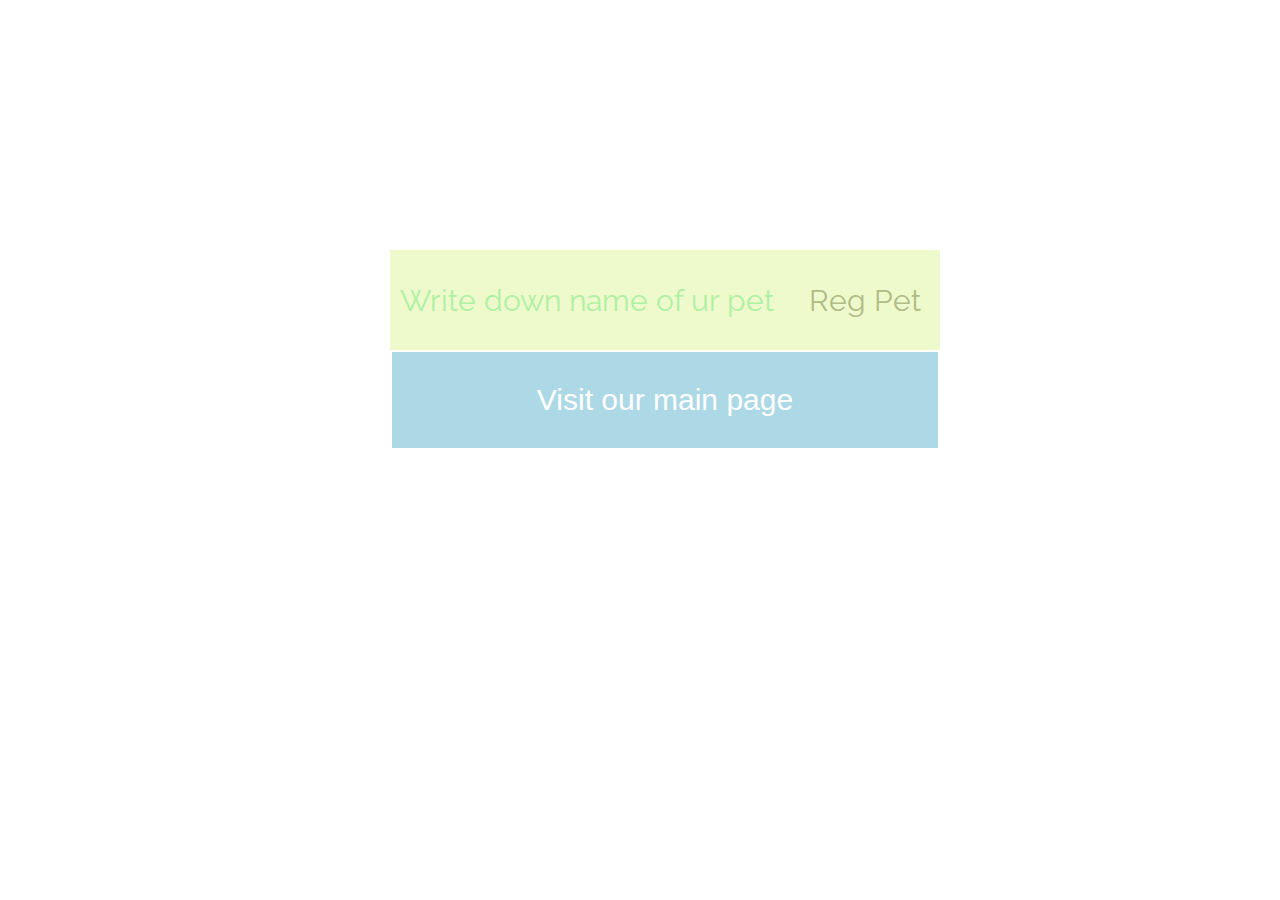
<file: index.html>
<!Doctype html>

<html>

<head>
    <meta charset="UTF-8">
    <link href="https://fonts.googleapis.com/css?family=Raleway" rel="stylesheet">
    <link rel="stylesheet" href="style.css">

</head>

<body>  
 
<div class="wrapper">
<div class="main">
    <!-- LOGO -->
<div class="logo"></div>
<!-- LOGO -->

<!-- Input Fields -->
<div class="inputFields" >
    <input type="text" class='findPet' onkeydown="check()" placeholder="Write down name of ur pet" >
    <button class="regPet" onclick="show()">Reg Pet</button>
    <span class="regPet__span ">Register your stolen pet</span>
    <input type="button" class="btn-6d" style="width: 550px;
height: 100px;"value="Visit our main page" onclick="window.location.href='main.html'">
</div>
<!-- Input Fields -->
<!-- Registration form -->
<div class="reg__form">
    <form action="index.html">

        <label for="name">Pet name :</label>
        <input type="text" id="name" class="np" placeholder="Murzik" onkeydown="takeInfo()" value=" "><br>

        <label for="nameOwner">Write your name  :</label>
        <input type="text" id="nameOwner" class="np" placeholder="John" onkeydown="takeInfo()"><br>


        <label for="petColor">Pet color :</label><br>
        <input type="text" id="petColor " class="np" placeholder="John" onkeydown="takeInfo()"><br>

        <label for="desc">Desc. your pet  :</label>
        <textarea id='desc' onkeydown="takeInfo()"></textarea><br>

        <label for="tel">Write your mobile phone :</label>
        <input type="tel" id="tel" class="np" placeholder="0984785746" onkeydown="takeInfo()"><br>
    
        <label for="street">Where your pet was stolen :</label>
        <input type="text" id='street' class="np" placeholder="Street" onkeydown="takeInfo()"><br>


        <label for="checkboxCities">Select your city :</label>
        <select class="sl__form" id="checkboxCities" onkeydown="takeInfo()">
            <option>Kiev</option>
            <option>Kharkiv</option>
            <option>Dnipro</option>
            <option>odessa</option>
        </select ><br>
         <input type="button" class="sb" id="mapsearch" value="Submit" onclick="acceptForm()">
    </form>
</div>
    <!-- ENF OF Registration form -->
</div>
</div>
    <script src=" script.js "></script>
</body>

</html>
</file>
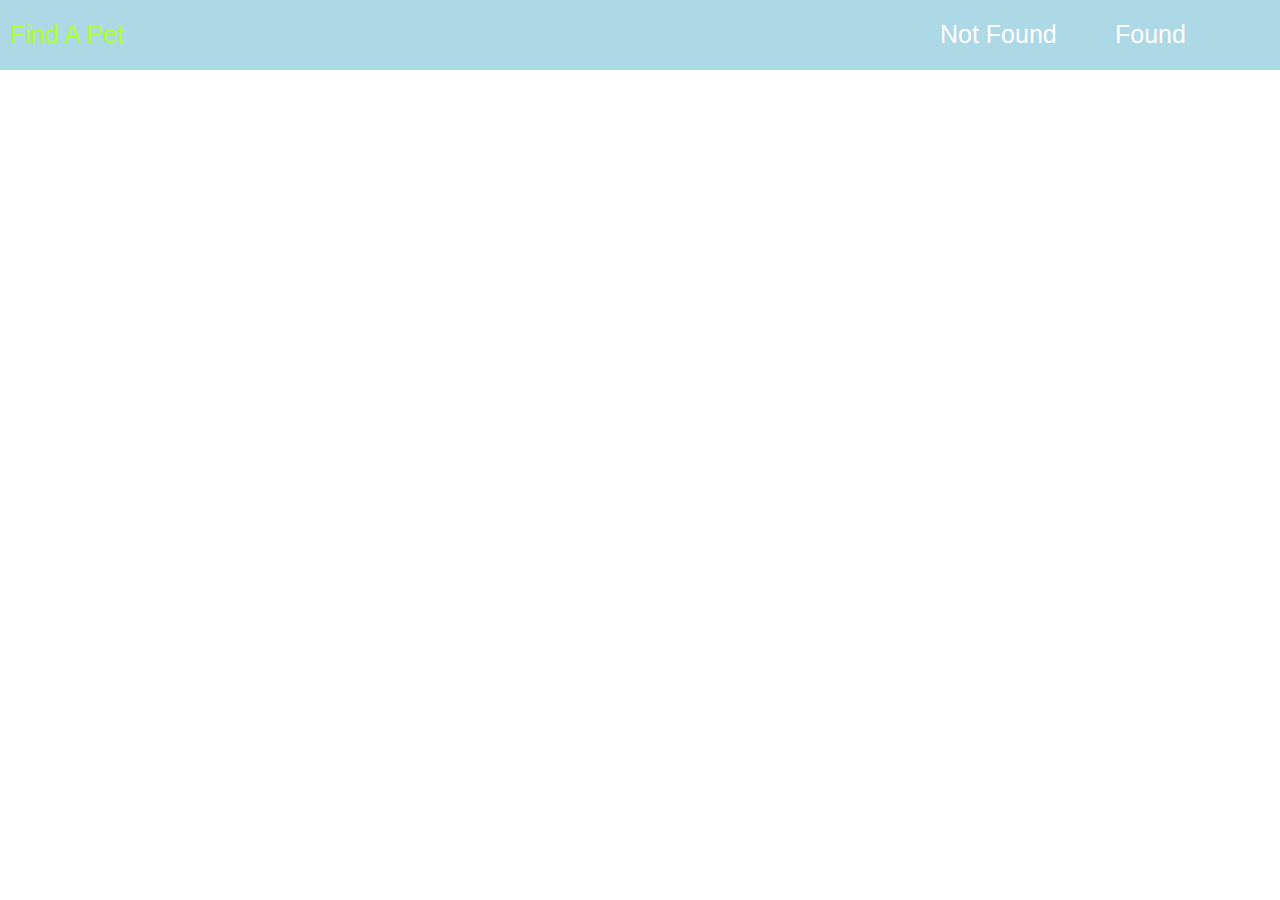
<file: found.html>
<!Doctype html>
<html>
<head>
    <meta charset="UTF-8">
    <link rel="stylesheet" href="style.css">
    <title>Found Pet</title>
    <style>
    h2 {
        padding-top: 50px;
    }

    </style>
</head>
<body>
    <div class="header">
        
        <ul>
            <li class="logo" onclick="window.location.href='index.html'">Find A Pet</li>
            <li class="found" onclick="changePage('true')">Found</li>
            <li class="not__found" onclick="changePage('false')">Not Found</li>
        </ul>
    </div>
    <div class="wrap__found__dog" id="out"></div>
        <script src="https://ajax.googleapis.com/ajax/libs/jquery/3.2.1/jquery.min.js"></script>
         <script src="script.js"></script>
        <script type="text/javascript">
    


    
    var pageFound="true";
        var pets=0;
        $.ajax("https://api.myjson.com/bins/t2n4x")
        .done(getdata)
        .fail(function() {
        console.log("error")})
        .always(function() {
        console.log("complete")});

function changePage(a) {
    pageFound=a;
    sortPets();
}
function getdata(data) {
    pets=data;
    sortPets();
    
}
function sortPets() {
var currentPet=0,line="";
for (var i = 0; i < pets.length; i++) {
    currentPet= pets[i];
    if (currentPet["pageFound"]==pageFound) {
    line+='<div class="petsInfo"><img style="float:left"src='+currentPet["img"]+'>';
    line+='<div class="desc"> <span class="name"><h3>'+currentPet["name"]+'</h3>';
    line+='<h5>Pet owner: '+currentPet["nameOwner"]+'</h5>';
    line+='<h5>Pet color: '+currentPet["color"]+'</h5>';
    line+='<h5>Status: '+currentPet["status"]+'</h5>';
    line+='<br></span>';
    line+=currentPet["desc"];
    line+='</div>';
    line+='<input type="button" class="btn-6d" style="width=40; heigth=20px" value="Learn more">';
    line+='</div>';
    }
}

document.getElementById("out").innerHTML= line;
 $('.wrap__found__dog  > .petsInfo').click(function () {
                $(this).css('background-color', 'blue');
                alert("hi");

            })
} 


        </script>
</body>
</html>
</file>
<file: style.css>
* {
    margin: 0;
    padding: 0;
    box-sizing: border-box;
    font-family: Arial;
}
/*body {
    background-color: lightgreen;
}*/
.wrapper { 
    width: 700px;
    height: 300px;
    margin: 0 auto;
}

.inputFields {
    width: 1000px;
    height: 100px;
    margin: 250px auto;
    margin-bottom: 100px;
}

.reg__form>form {
    width: 250px;
    margin: 25px auto;
    line-height: 35px;
}

.np {
    border: none;
    border-bottom: 2px solid rgba(53, 130, 255, 0.4);
    outline: none;
}

input {
    background: none;
    color: #126699;
}

.reg__form {
    background-color: rgba(222, 237, 175, 0.5);
}

.findPet,
.regPet,
.regPet__span {
    color: #b0bc85;
    font-family: 'Raleway', sans-serif;
    text-indent: 10px;
    font-size: 30px;
    border: 0px;
    background-color: rgb(238, 249, 204);
    outline: none;
}

input::-webkit-input-placeholder {
    color: rgba(144, 238, 144, 0.7);
}

.findPet {
    transition: .4s ease all;
    width: 400px;
    height: 100px;
    float: left;
}

.regPet {
    transition: .5s ease;
    float: left;
    width: 150px;
    height: 100px;
    text-indent: 0px;
    cursor: pointer;
}

.regPet__span {
    float: left;
    padding-top: 30px;
    width: 400px;
    height: 100px;
    display: none;
}

.regPet:hover {
    border: 1px solid lightgreen;
}

.reg__form {
    display: none;
    border: 1px solid black;
    width: 100%;
    min-height: 600px;
}


/* FORMS */

#name::-webkit-input-placeholder,
#tel::-webkit-input-placeholder,
#surname::-webkit-input-placeholder {
    color: grey;
}

#name,
#tel,
#surname,
#checkboxCities {
    margin: 10px 0 10px 0;
}

.sl__form {
    border: 1px solid rgba(53, 130, 255, 0.4);
    border-radius: 25px;
    outline: none;
}

label {
    color: #545947;
}

.sb {
    border: 1px solid lightgreen;
    font-size: 25px;
    padding: 5px;
    outline: none;
    cursor: pointer
}

.sb:hover {
    background-color: grey;
    transition: 1s ease all;
}


/* Header */
.header{
    width: 100%;
    height: 70px;
    background-color: lightblue;
}
a {text-decoration: none;}
.logo {
    color: #fff;    
    float: left;
    height: 70px;
    width: 100px;
    padding: 20px 10px 0 10px;
}

.found {
    padding: 20px 10px 5px 10px;
    float: right;
}

.not__found {
    padding: 20px 10px 0 10px;
    float: right;
}

.found:hover,
.not__found:hover {
    border: 1px solid green; 
    cursor: pointer;
    color: greenyellow;
}

.logo:hover {
    cursor: pointer;
    color: greenyellow;
}

.header > ul > li {
    color: #fff;
    list-style: none;
    text-decoration: none;
    display: inline;
    margin-right: 25px;
    width: 150px;
    height: 70px;
    font-size: 25px;
    
}


/* End of header */

/* Found.HTML */
.wrap__notFound__dog,
.wrap__found__dog {
    align-content: space-between;
    margin-top: 50px;
    display: flex;
    flex-wrap: wrap;
}

.wrap__found__dog > div {
    padding: 15px;
    width: 360px;
    min-height: 200px;
    margin: 10px;
    border: 2px solid lightblue;
    border-radius: 3%;
    list-style: none;  
}
.desc {
    padding: 0px 10px;
    float: right;
    margin-left: 5px;
    width: 220px;
    height: 170px;
    overflow-x: hidden;
}
.btn-6d {
    float: left;
    border: 2px solid #ffffff;
    font-size: 30px;
    
    background: lightblue;
    color: white;
    margin-left: 100px;
}
 
.btn-6d:hover {
    transition-duration: 0.4s;
    /*background: transparent;*/
    color: green;
    background: lightgreen;
    cursor: pointer;
}

.wrap__found__dog img {
    width: 100px;
    height: 100 px;
}

/* End of Found.HTML */
</file>
